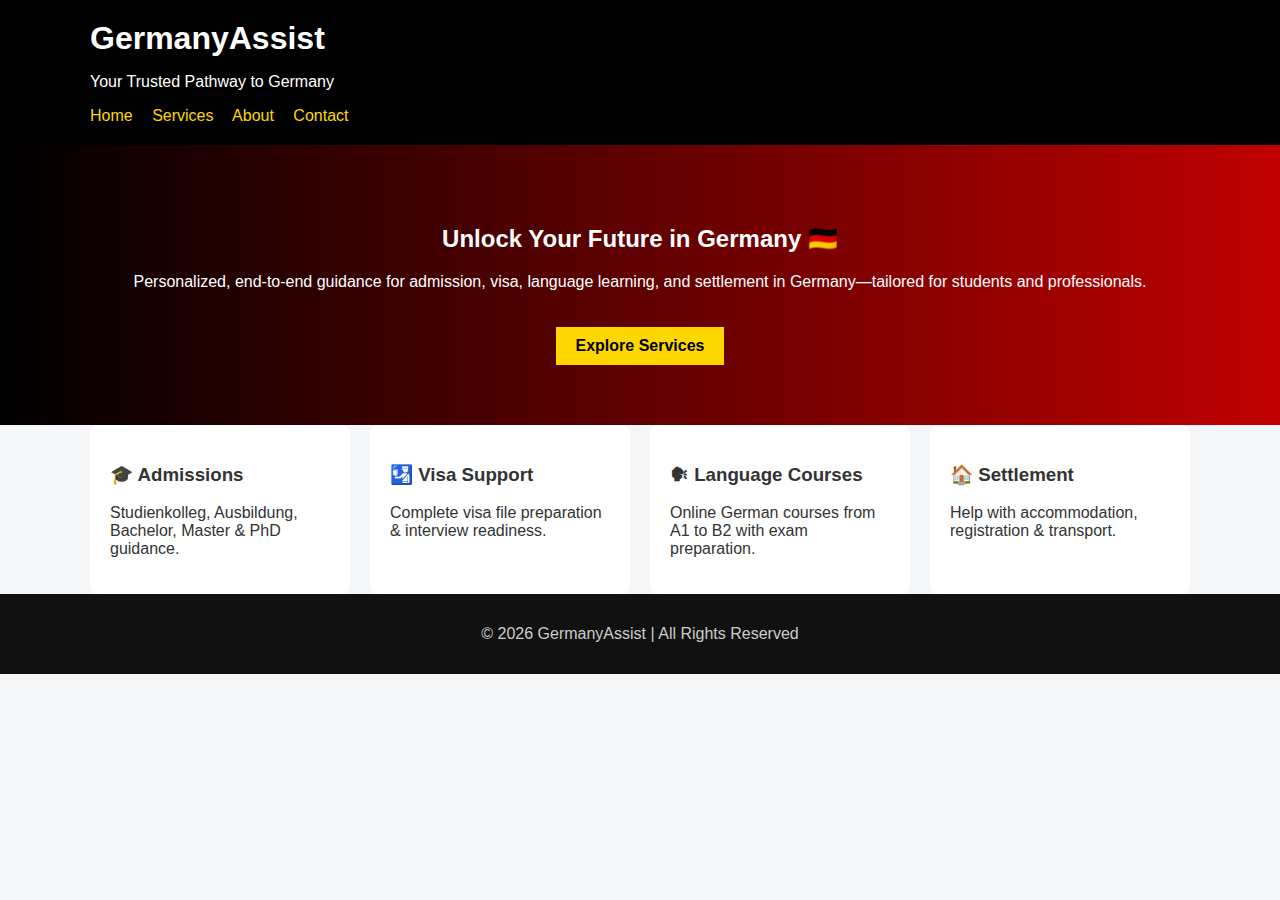
<file: index.html>
<!DOCTYPE html>
<html lang="en">
<head>
  <meta charset="UTF-8" />
  <title>GermanyAssist | Study & Settle in Germany</title>
  <link rel="stylesheet" href="assets/css/style.css">
  <meta name="viewport" content="width=device-width, initial-scale=1.0">
</head>
<body>

<header>
  <div class="container">
    <h1>GermanyAssist</h1>
    <p>Your Trusted Pathway to Germany</p>
    <nav>
      <a href="index.html">Home</a>
      <a href="services.html">Services</a>
      <a href="about.html">About</a>
      <a href="contact.html">Contact</a>
    </nav>
  </div>
</header>

<section class="hero">
  <div class="container">
    <h2>Unlock Your Future in Germany 🇩🇪</h2>
    <p>
      Personalized, end-to-end guidance for admission, visa, language learning,
      and settlement in Germany—tailored for students and professionals.
    </p>
    <a href="services.html" class="btn">Explore Services</a>
  </div>
</section>

<section class="features">
  <div class="container grid">
    <div class="card">
      <h3>🎓 Admissions</h3>
      <p>Studienkolleg, Ausbildung, Bachelor, Master & PhD guidance.</p>
    </div>
    <div class="card">
      <h3>🛂 Visa Support</h3>
      <p>Complete visa file preparation & interview readiness.</p>
    </div>
    <div class="card">
      <h3>🗣 Language Courses</h3>
      <p>Online German courses from A1 to B2 with exam preparation.</p>
    </div>
    <div class="card">
      <h3>🏠 Settlement</h3>
      <p>Help with accommodation, registration & transport.</p>
    </div>
  </div>
</section>

<footer>
  <p>© 2026 GermanyAssist | All Rights Reserved</p>
</footer>

</body>
</html>
</file>
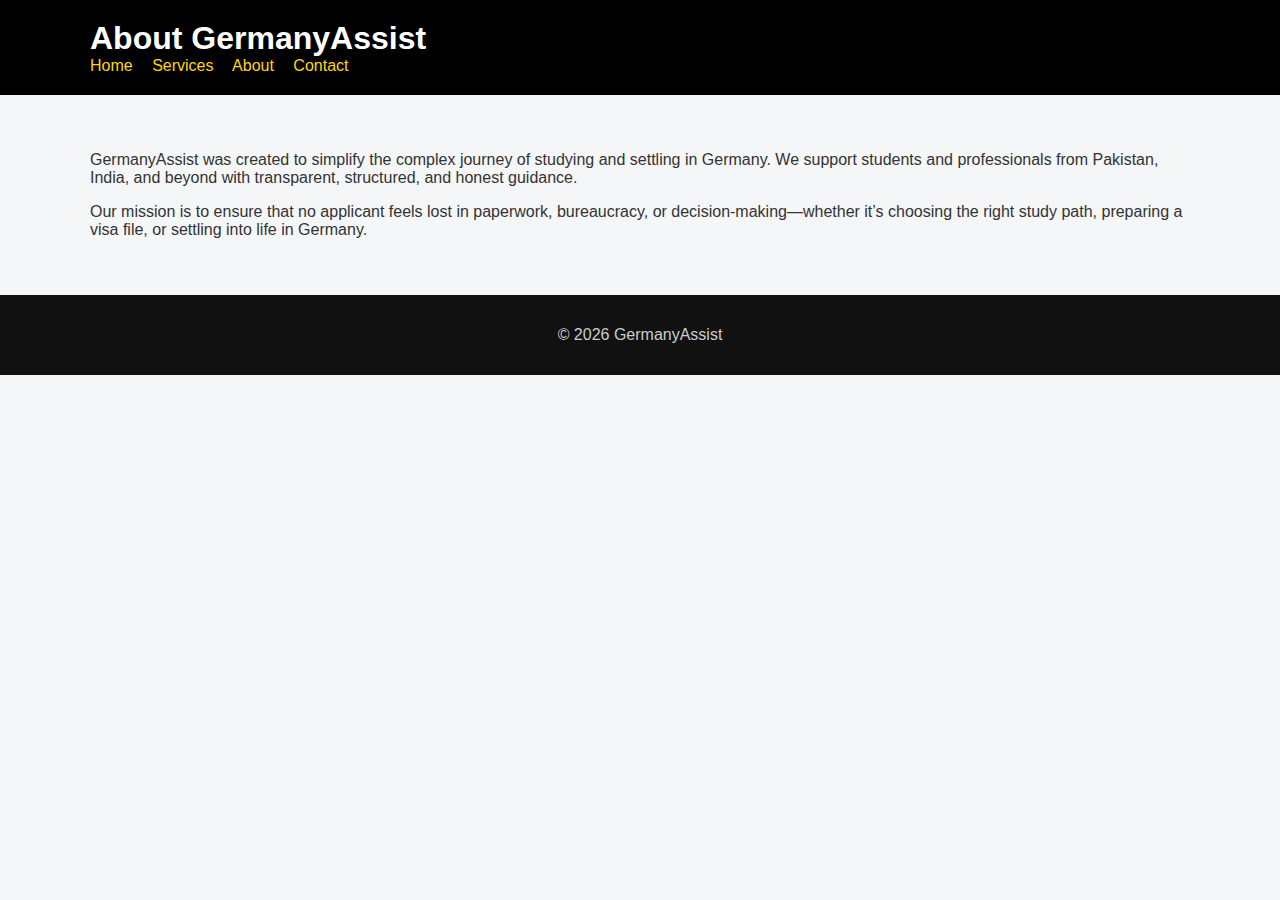
<file: about.html>
<!DOCTYPE html>
<html lang="en">
<head>
  <meta charset="UTF-8">
  <title>About Us | GermanyAssist</title>
  <link rel="stylesheet" href="assets/css/style.css">
</head>
<body>

<header>
  <div class="container">
    <h1>About GermanyAssist</h1>
    <nav>
      <a href="index.html">Home</a>
      <a href="services.html">Services</a>
      <a href="about.html">About</a>
      <a href="contact.html">Contact</a>
    </nav>
  </div>
</header>

<section class="container content">
  <p>
    GermanyAssist was created to simplify the complex journey of studying
    and settling in Germany. We support students and professionals from
    Pakistan, India, and beyond with transparent, structured, and honest guidance.
  </p>

  <p>
    Our mission is to ensure that no applicant feels lost in paperwork,
    bureaucracy, or decision-making—whether it’s choosing the right study
    path, preparing a visa file, or settling into life in Germany.
  </p>
</section>

<footer>
  <p>© 2026 GermanyAssist</p>
</footer>

</body>
</html>
</file>
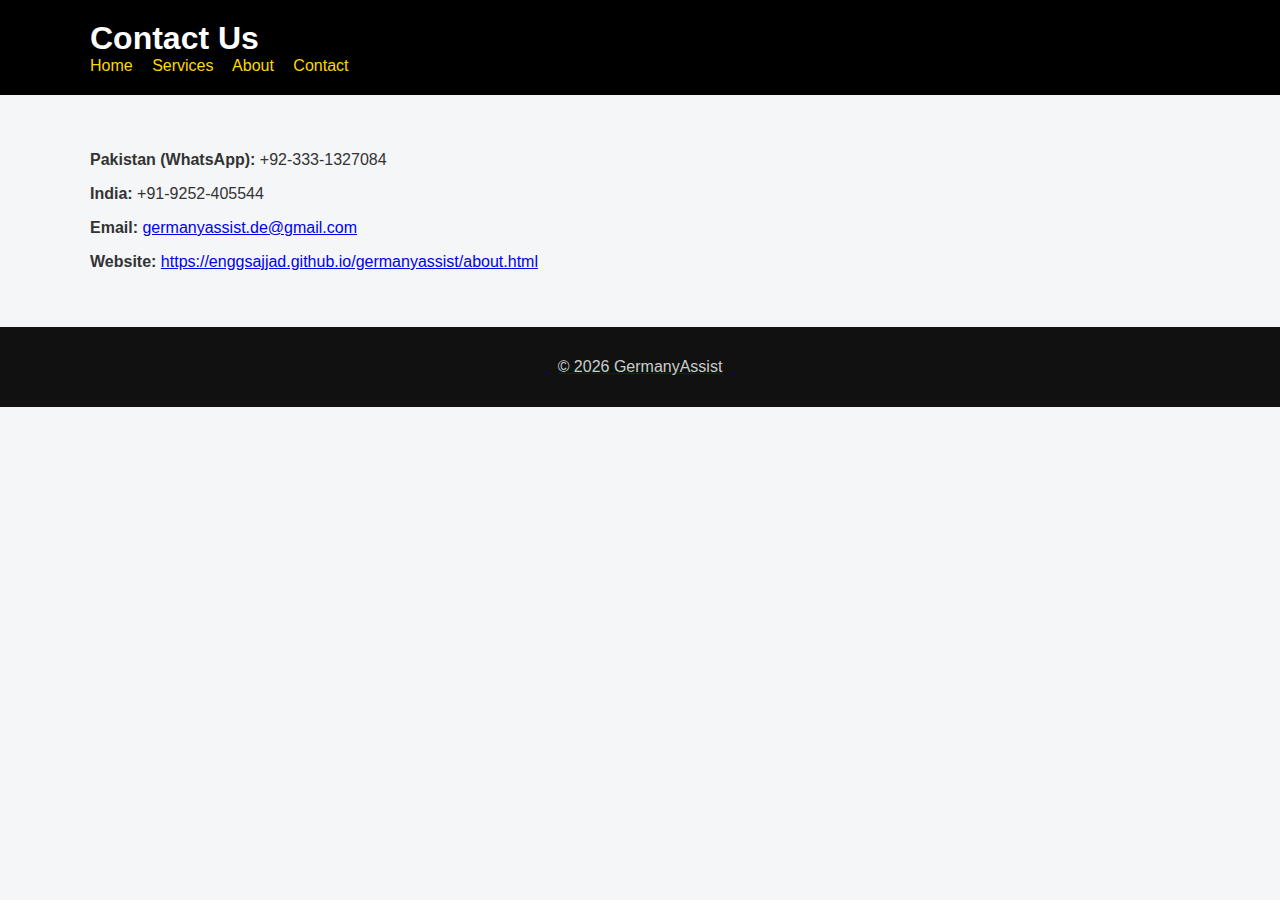
<file: contact.html>
<!DOCTYPE html>
<html lang="en">
<head>
  <meta charset="UTF-8">
  <title>Contact | GermanyAssist</title>
  <link rel="stylesheet" href="assets/css/style.css">
</head>
<body>

<header>
  <div class="container">
    <h1>Contact Us</h1>
    <nav>
      <a href="index.html">Home</a>
      <a href="services.html">Services</a>
      <a href="about.html">About</a>
      <a href="contact.html">Contact</a>
    </nav>
  </div>
</header>

<section class="container content">
  <p><strong>Pakistan (WhatsApp):</strong> +92-333-1327084</p>
  <p><strong>India:</strong> +91-9252-405544</p>
  <p><strong>Email:</strong> <a href="mailto:germanyassist.de@gmail.com">germanyassist.de@gmail.com</a></p>
  <p><strong>Website:</strong> <a href="https://enggsajjad.github.io/germanyassist/about.html">https://enggsajjad.github.io/germanyassist/about.html</p>
</section>

<footer>
  <p>© 2026 GermanyAssist</p>
</footer>

</body>
</html>
</file>
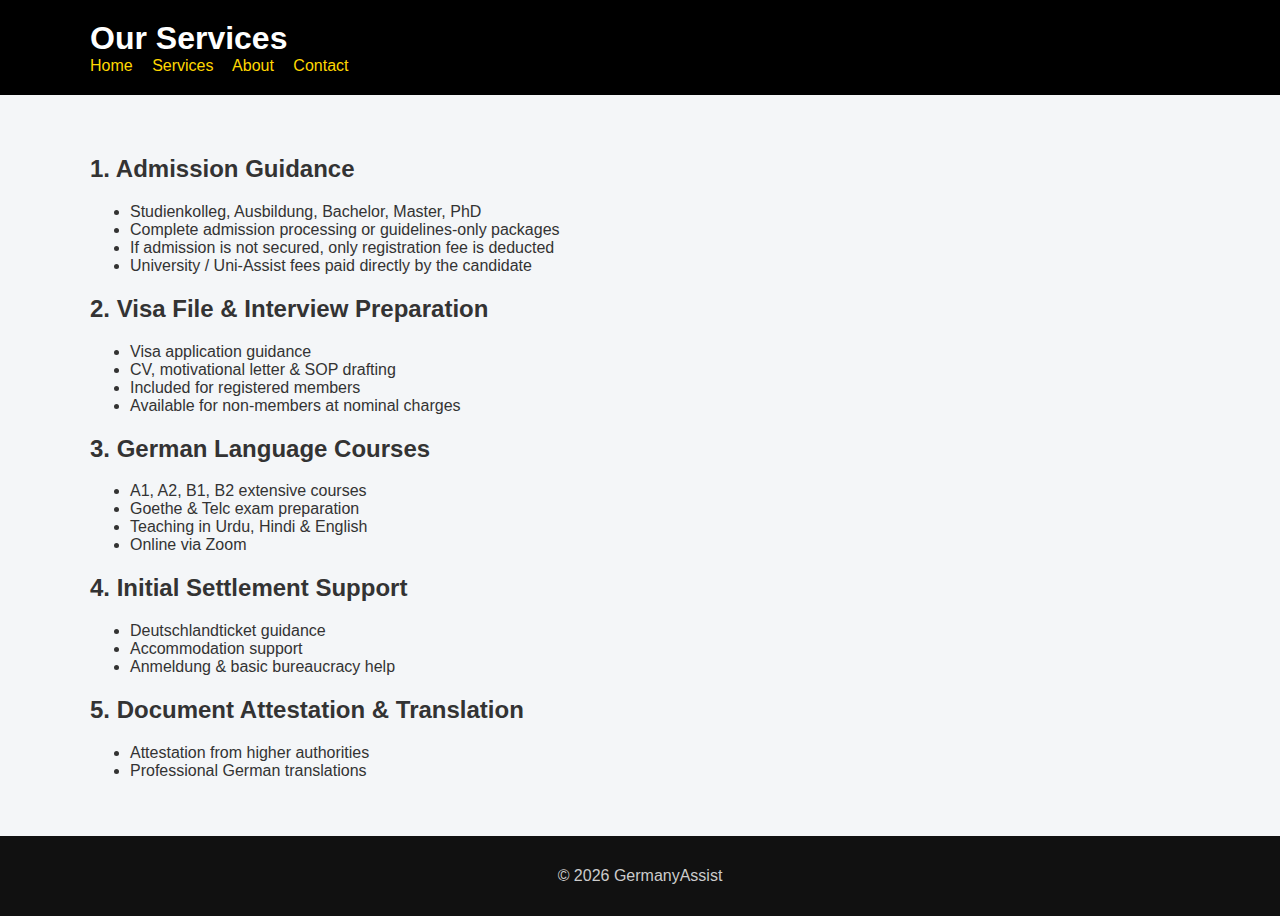
<file: services.html>
<!DOCTYPE html>
<html lang="en">
<head>
  <meta charset="UTF-8">
  <title>Services | GermanyAssist</title>
  <link rel="stylesheet" href="assets/css/style.css">
  <meta name="viewport" content="width=device-width, initial-scale=1.0">
</head>
<body>

<header>
  <div class="container">
    <h1>Our Services</h1>
    <nav>
      <a href="index.html">Home</a>
      <a href="services.html">Services</a>
      <a href="about.html">About</a>
      <a href="contact.html">Contact</a>
    </nav>
  </div>
</header>

<section class="container content">
  <h2>1. Admission Guidance</h2>
  <ul>
    <li>Studienkolleg, Ausbildung, Bachelor, Master, PhD</li>
    <li>Complete admission processing or guidelines-only packages</li>
    <li>If admission is not secured, only registration fee is deducted</li>
    <li>University / Uni-Assist fees paid directly by the candidate</li>
  </ul>

  <h2>2. Visa File & Interview Preparation</h2>
  <ul>
    <li>Visa application guidance</li>
    <li>CV, motivational letter & SOP drafting</li>
    <li>Included for registered members</li>
    <li>Available for non-members at nominal charges</li>
  </ul>

  <h2>3. German Language Courses</h2>
  <ul>
    <li>A1, A2, B1, B2 extensive courses</li>
    <li>Goethe & Telc exam preparation</li>
    <li>Teaching in Urdu, Hindi & English</li>
    <li>Online via Zoom</li>
  </ul>

  <h2>4. Initial Settlement Support</h2>
  <ul>
    <li>Deutschlandticket guidance</li>
    <li>Accommodation support</li>
    <li>Anmeldung & basic bureaucracy help</li>
  </ul>

  <h2>5. Document Attestation & Translation</h2>
  <ul>
    <li>Attestation from higher authorities</li>
    <li>Professional German translations</li>
  </ul>
</section>

<footer>
  <p>© 2026 GermanyAssist</p>
</footer>

</body>
</html>
</file>
<file: assets/css/style.css>
body {
  margin: 0;
  font-family: Arial, sans-serif;
  background: #f4f6f8;
  color: #333;
}

header {
  background: #000;
  color: #fff;
  padding: 20px 0;
}

header h1 {
  margin: 0;
}

nav a {
  color: #ffd700;
  margin-right: 15px;
  text-decoration: none;
}

.hero {
  background: linear-gradient(to right, #000, #c00000);
  color: white;
  padding: 60px 20px;
  text-align: center;
}

.btn {
  display: inline-block;
  background: #ffd700;
  color: black;
  padding: 10px 20px;
  margin-top: 20px;
  text-decoration: none;
  font-weight: bold;
}

.container {
  width: 90%;
  max-width: 1100px;
  margin: auto;
}

.grid {
  display: grid;
  grid-template-columns: repeat(auto-fit, minmax(220px, 1fr));
  gap: 20px;
}

.card {
  background: white;
  padding: 20px;
  border-radius: 8px;
}

.content {
  padding: 40px 0;
}

footer {
  background: #111;
  color: #ccc;
  text-align: center;
  padding: 15px;
}
</file>
